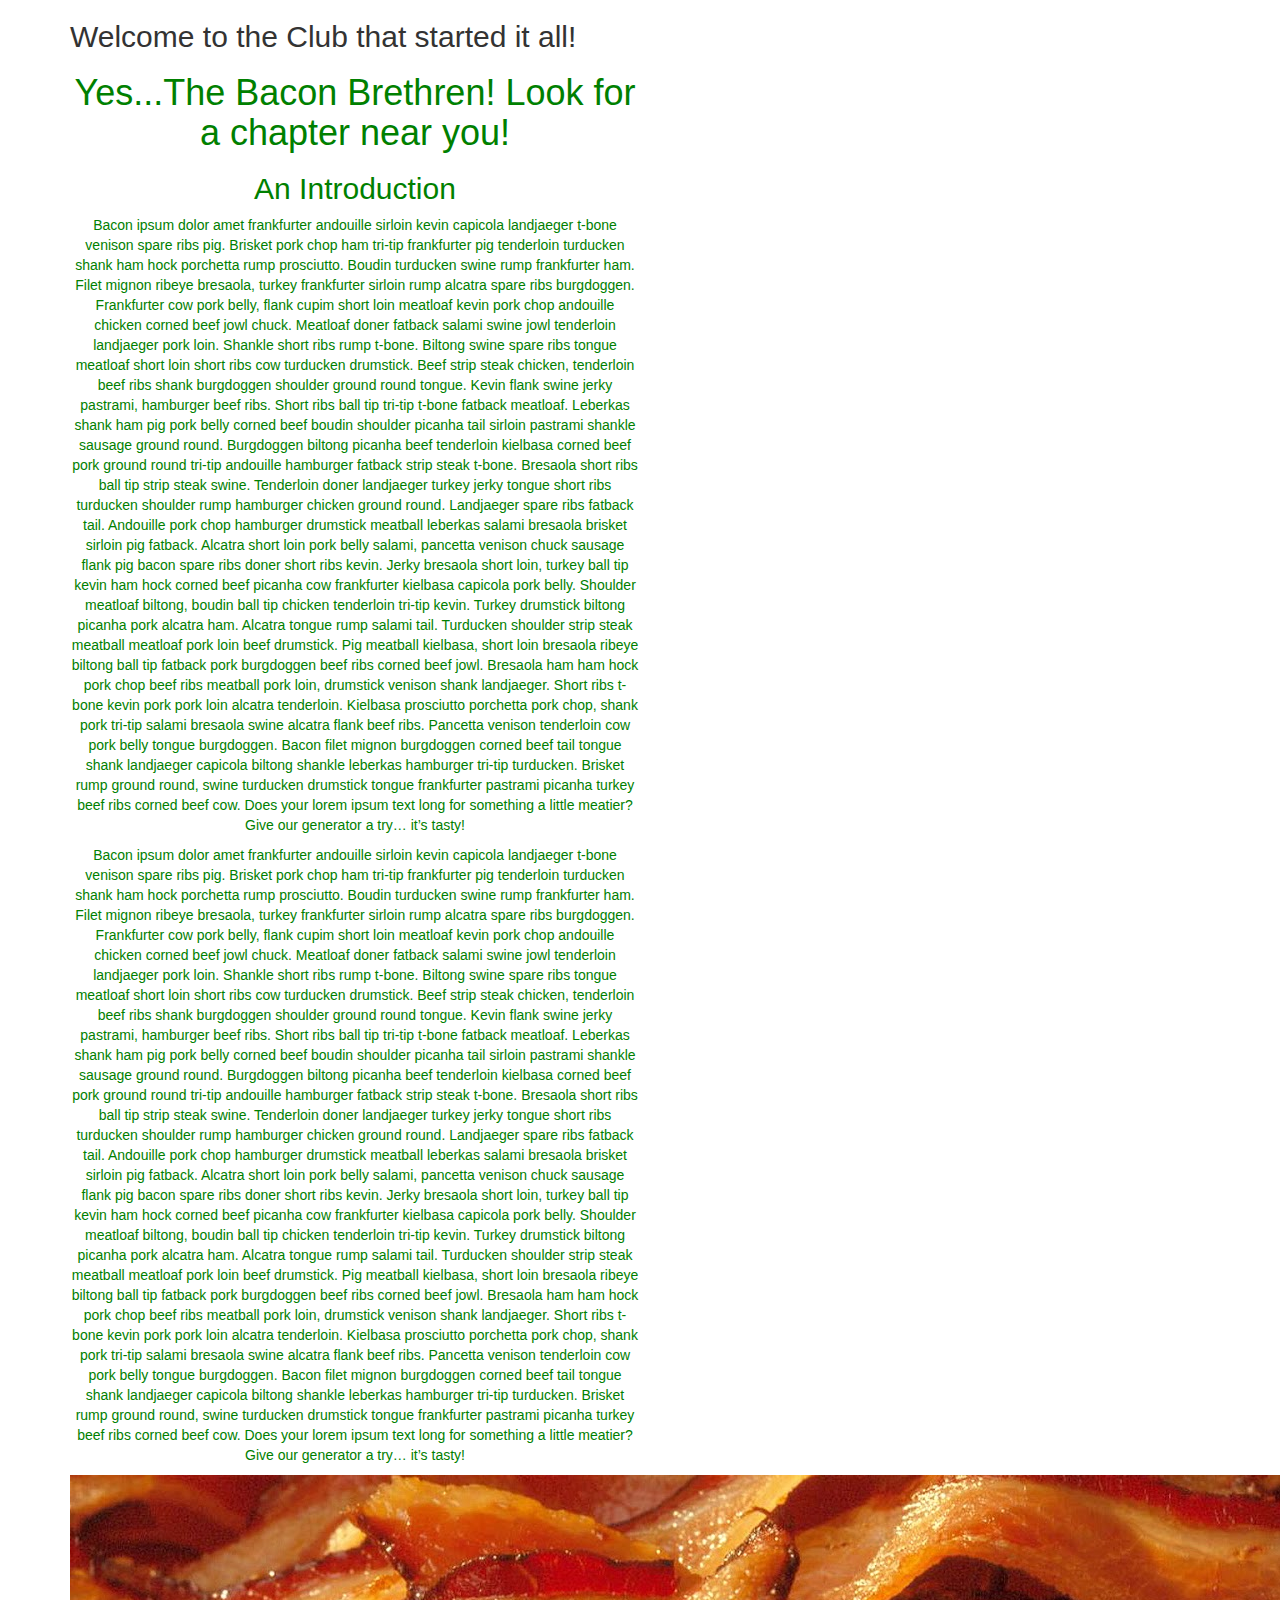
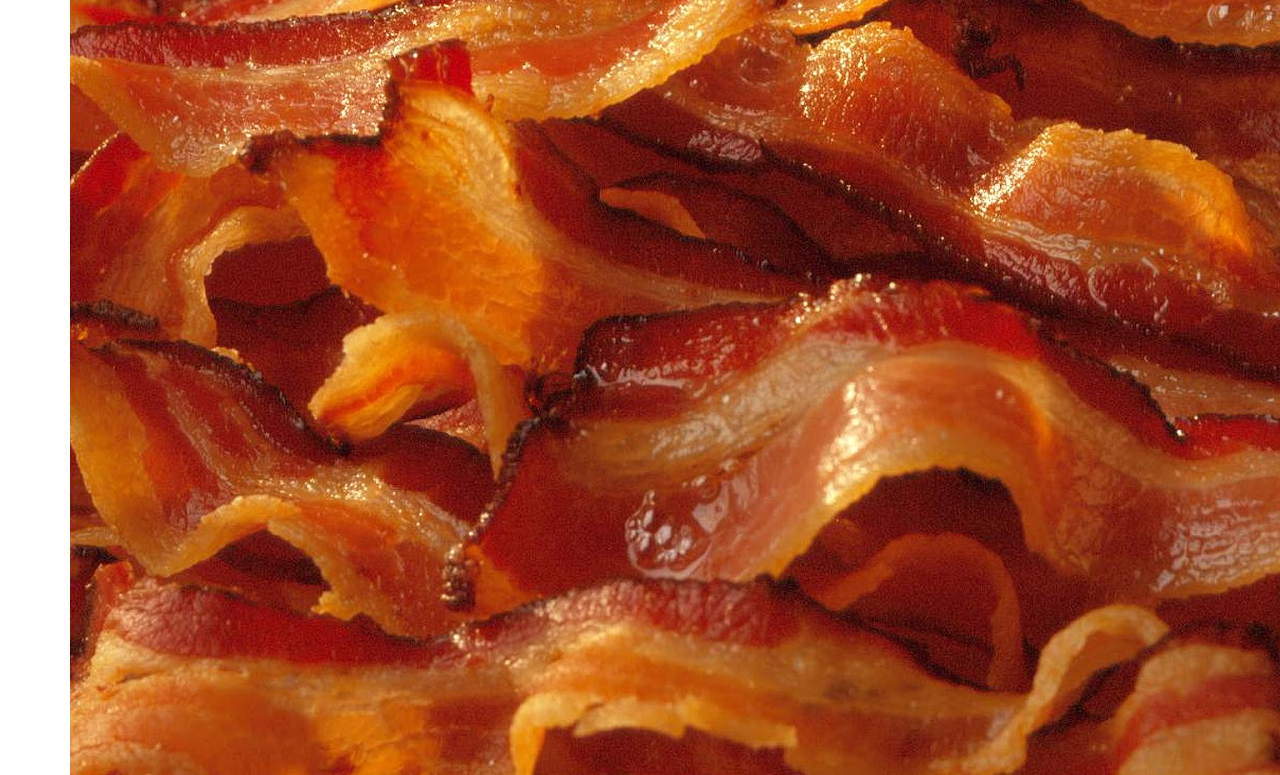
<file: index.html>
<!DOCTYPE html>
<html>
  <head>
    <link href="css/bootstrap.css" rel="stylesheet" type="text/css" media="all">
    <link href="css/styles.css" rel="stylesheet" type="text/css" media="all">
    <script src="js/jquery-3.1.1.js"></script>
    <script src="js/scripts.js"></script>
    <title>The Bacon Club</title>
  </head>
  <body>
    <div class="container">
      <h2>Welcome to the Club that started it all!</h2>
      <div class="intro">
        <h1>Yes...The Bacon Brethren! Look for a chapter near you!</h1>
        <h2>An Introduction</h2>
            <p>Bacon ipsum dolor amet frankfurter andouille sirloin kevin capicola landjaeger t-bone venison spare ribs pig. Brisket pork chop ham tri-tip frankfurter pig tenderloin turducken shank ham hock porchetta rump prosciutto. Boudin turducken swine rump frankfurter ham. Filet mignon ribeye bresaola, turkey frankfurter sirloin rump alcatra spare ribs burgdoggen. Frankfurter cow pork belly, flank cupim short loin meatloaf kevin pork chop andouille chicken corned beef jowl chuck. Meatloaf doner fatback salami swine jowl tenderloin landjaeger pork loin.

            Shankle short ribs rump t-bone. Biltong swine spare ribs tongue meatloaf short loin short ribs cow turducken drumstick. Beef strip steak chicken, tenderloin beef ribs shank burgdoggen shoulder ground round tongue. Kevin flank swine jerky pastrami, hamburger beef ribs. Short ribs ball tip tri-tip t-bone fatback meatloaf. Leberkas shank ham pig pork belly corned beef boudin shoulder picanha tail sirloin pastrami shankle sausage ground round.

            Burgdoggen biltong picanha beef tenderloin kielbasa corned beef pork ground round tri-tip andouille hamburger fatback strip steak t-bone. Bresaola short ribs ball tip strip steak swine. Tenderloin doner landjaeger turkey jerky tongue short ribs turducken shoulder rump hamburger chicken ground round. Landjaeger spare ribs fatback tail. Andouille pork chop hamburger drumstick meatball leberkas salami bresaola brisket sirloin pig fatback. Alcatra short loin pork belly salami, pancetta venison chuck sausage flank pig bacon spare ribs doner short ribs kevin. Jerky bresaola short loin, turkey ball tip kevin ham hock corned beef picanha cow frankfurter kielbasa capicola pork belly.

            Shoulder meatloaf biltong, boudin ball tip chicken tenderloin tri-tip kevin. Turkey drumstick biltong picanha pork alcatra ham. Alcatra tongue rump salami tail. Turducken shoulder strip steak meatball meatloaf pork loin beef drumstick.

            Pig meatball kielbasa, short loin bresaola ribeye biltong ball tip fatback pork burgdoggen beef ribs corned beef jowl. Bresaola ham ham hock pork chop beef ribs meatball pork loin, drumstick venison shank landjaeger. Short ribs t-bone kevin pork pork loin alcatra tenderloin. Kielbasa prosciutto porchetta pork chop, shank pork tri-tip salami bresaola swine alcatra flank beef ribs. Pancetta venison tenderloin cow pork belly tongue burgdoggen. Bacon filet mignon burgdoggen corned beef tail tongue shank landjaeger capicola biltong shankle leberkas hamburger tri-tip turducken. Brisket rump ground round, swine turducken drumstick tongue frankfurter pastrami picanha turkey beef ribs corned beef cow.

            Does your lorem ipsum text long for something a little meatier? Give our generator a try… it’s tasty!</p>

            <p>Bacon ipsum dolor amet frankfurter andouille sirloin kevin capicola landjaeger t-bone venison spare ribs pig. Brisket pork chop ham tri-tip frankfurter pig tenderloin turducken shank ham hock porchetta rump prosciutto. Boudin turducken swine rump frankfurter ham. Filet mignon ribeye bresaola, turkey frankfurter sirloin rump alcatra spare ribs burgdoggen. Frankfurter cow pork belly, flank cupim short loin meatloaf kevin pork chop andouille chicken corned beef jowl chuck. Meatloaf doner fatback salami swine jowl tenderloin landjaeger pork loin.

            Shankle short ribs rump t-bone. Biltong swine spare ribs tongue meatloaf short loin short ribs cow turducken drumstick. Beef strip steak chicken, tenderloin beef ribs shank burgdoggen shoulder ground round tongue. Kevin flank swine jerky pastrami, hamburger beef ribs. Short ribs ball tip tri-tip t-bone fatback meatloaf. Leberkas shank ham pig pork belly corned beef boudin shoulder picanha tail sirloin pastrami shankle sausage ground round.

            Burgdoggen biltong picanha beef tenderloin kielbasa corned beef pork ground round tri-tip andouille hamburger fatback strip steak t-bone. Bresaola short ribs ball tip strip steak swine. Tenderloin doner landjaeger turkey jerky tongue short ribs turducken shoulder rump hamburger chicken ground round. Landjaeger spare ribs fatback tail. Andouille pork chop hamburger drumstick meatball leberkas salami bresaola brisket sirloin pig fatback. Alcatra short loin pork belly salami, pancetta venison chuck sausage flank pig bacon spare ribs doner short ribs kevin. Jerky bresaola short loin, turkey ball tip kevin ham hock corned beef picanha cow frankfurter kielbasa capicola pork belly.

            Shoulder meatloaf biltong, boudin ball tip chicken tenderloin tri-tip kevin. Turkey drumstick biltong picanha pork alcatra ham. Alcatra tongue rump salami tail. Turducken shoulder strip steak meatball meatloaf pork loin beef drumstick.

            Pig meatball kielbasa, short loin bresaola ribeye biltong ball tip fatback pork burgdoggen beef ribs corned beef jowl. Bresaola ham ham hock pork chop beef ribs meatball pork loin, drumstick venison shank landjaeger. Short ribs t-bone kevin pork pork loin alcatra tenderloin. Kielbasa prosciutto porchetta pork chop, shank pork tri-tip salami bresaola swine alcatra flank beef ribs. Pancetta venison tenderloin cow pork belly tongue burgdoggen. Bacon filet mignon burgdoggen corned beef tail tongue shank landjaeger capicola biltong shankle leberkas hamburger tri-tip turducken. Brisket rump ground round, swine turducken drumstick tongue frankfurter pastrami picanha turkey beef ribs corned beef cow.

            Does your lorem ipsum text long for something a little meatier? Give our generator a try… it’s tasty!</p>
        <img src="img/bacon.jpg" alt="A picture of bacon strips">
      </div>
    </div>
  </body>
</html>
</file>
<file: css/styles.css>
.intro {
  width: 50%;
  text-align: center;
  font-family: sans-serif;
  color: green;
}

img.intro {

}

.highlight-box {
  background-color: yellow;
  border: 2px solid red;
}
</file>
